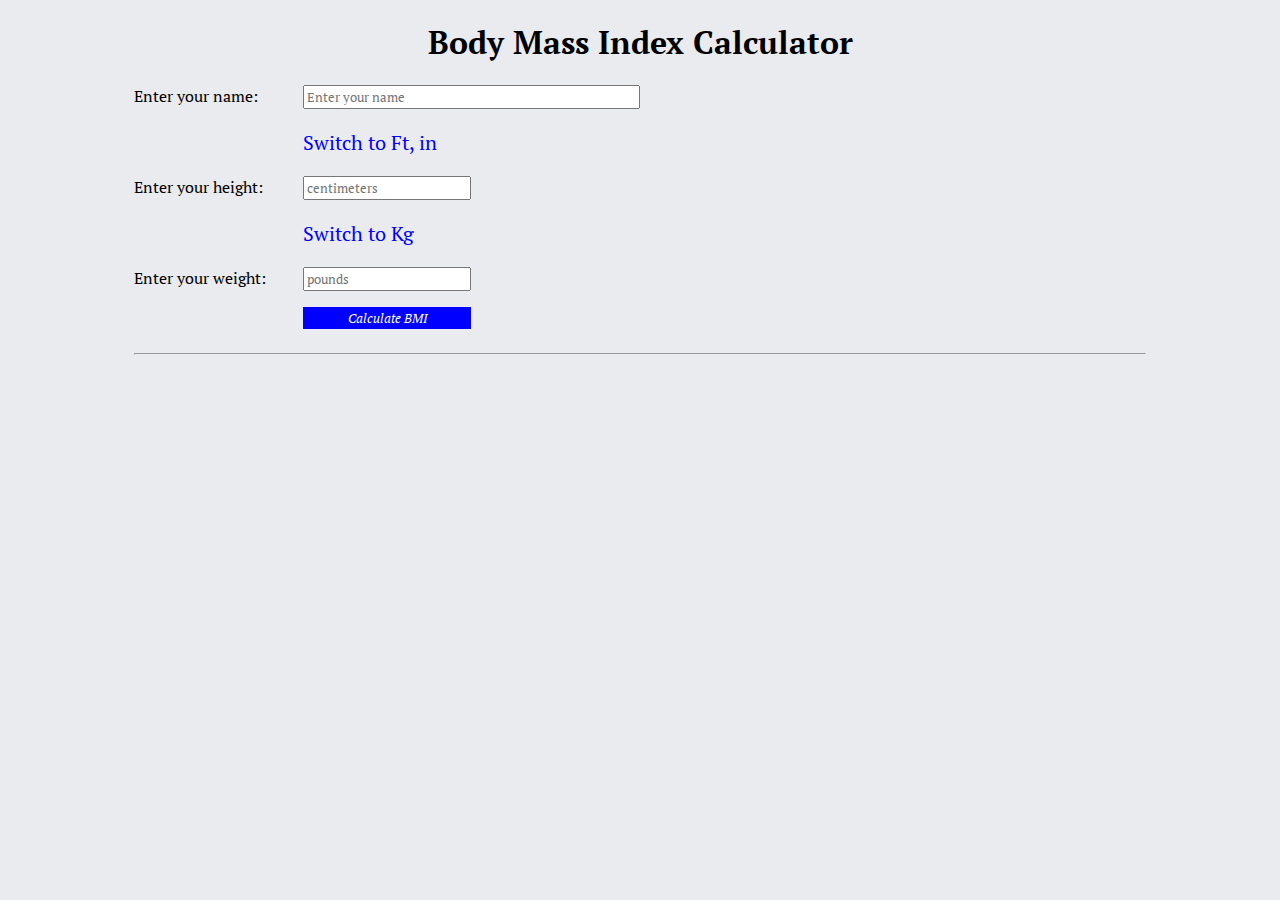
<file: bmi by Mujtaba Shamas/index.html>
<!DOCTYPE html>
<html lang="en">
<head>
    <meta charset="UTF-8">
    <title>Body Mass Index Calculator</title>
    <meta name="viewport" content="width=device-width, initial-scale=1.0">
    <link rel="stylesheet" href="css/style.css">
    <link href="https://fonts.googleapis.com/css?family=PT+Serif" rel="stylesheet"> 
</head>
<body>
<div class="wrapper">
    <h1 class="align-center">Body Mass Index Calculator</h1>
    <div class="row">
        <div class="col-2 col-s-4"><label for="name"> Enter your name: </label></div>
        <div class="col-4 col-s-8"><input type="text" class="w-100" placeholder="Enter your name" id="username"></div>
    </div>
    <div class="row">
        <div class="col-2"></div>
        <div><p id="height-switch"> Switch to Ft, in </p></div>
    </div>
    <div class="row">
        <div class="col-2 col-s-4"><label>Enter your height:</label></div>
        <div class="col-2 col-s-4">
            <input type="text" class="w-100" id="centimeters" placeholder="centimeters">
            <input type="text" class="hide w-100" id="feet" placeholder="feet">
        </div>
        <div class="col-2 col-s-4"><input type="text" class="hide w-100" id="inches" placeholder="inches"></div>
    </div>
    <div class="row">
        <div class="col-2"></div>
        <div><p id="weight-switch"> Switch to Kg </p></div>
    </div>
    <div class="row">
        <div class="col-2 col-s-4"><label>Enter your weight:</label></div>
        <div class="col-2 col-s-4">
            <input type="text" class="w-100" id="pounds" placeholder="pounds">
            <input type="text" class="hide w-100" id="kg" placeholder="kg">
        </div>
    </div>
    <div class="row">
        <div class="col-2 col-s-4"></div>
        <div class="col-2 col-s-4"><input type="submit" id="calcBMI" class="btn" value="Calculate BMI"></div>
    </div>
    <hr>
    <div id="users" class="row"></div>
</div>
<script src="js/main.js"></script>
</body>
</html>
</file>
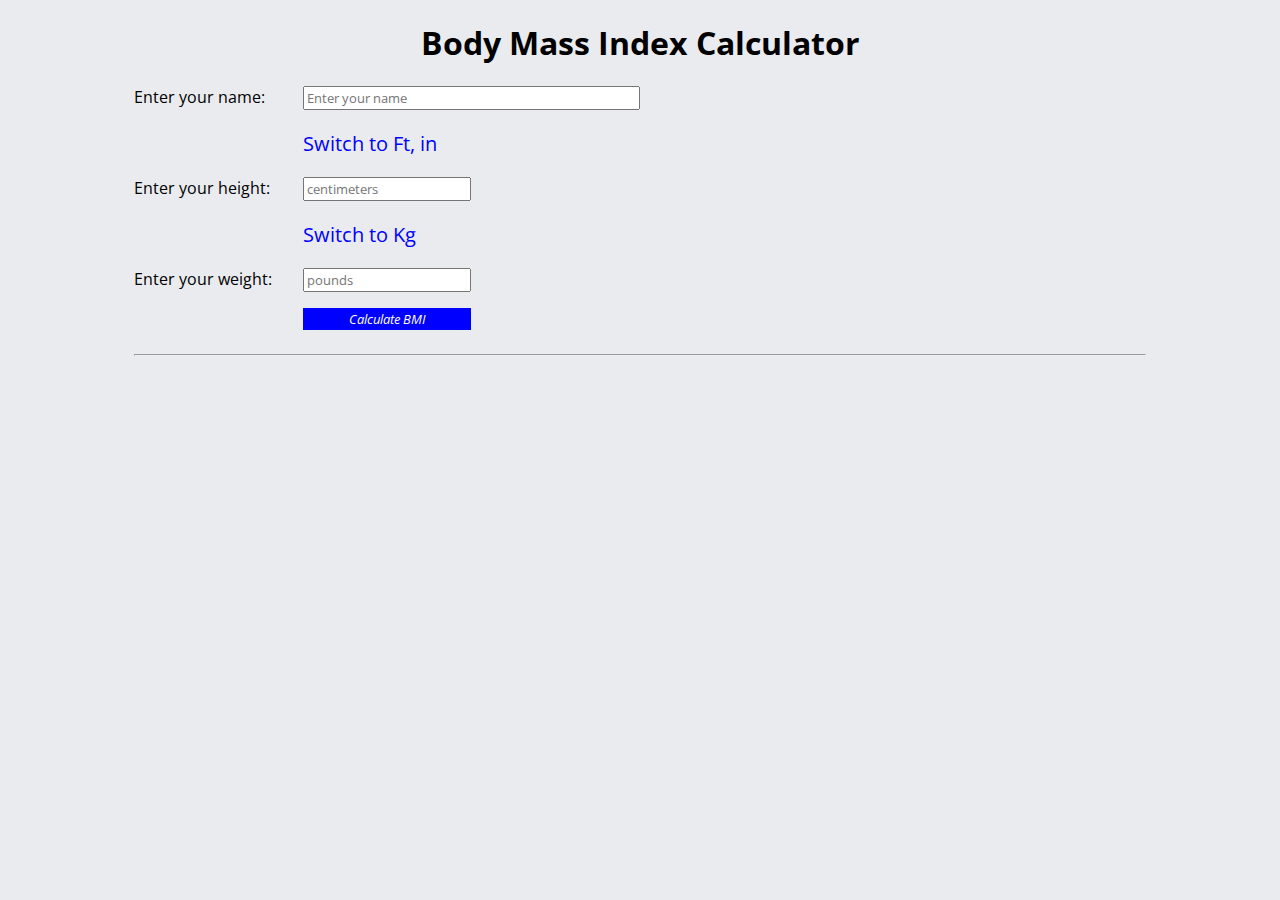
<file: bmi by Qamar Ali/index.html>
<!DOCTYPE html>
<html lang="en">
<head>
    <meta charset="UTF-8">
    <title>Body Mass Index Calculator</title>
    <meta name="viewport" content="width=device-width, initial-scale=1.0">
    <link rel="stylesheet" href="css/style.css">
    <link rel="stylesheet" type="text/css" href="https://fonts.googleapis.com/css?family=Open+Sans:300,400,600,700">
</head>
<body>
<div class="wrapper">
    <h1 class="align-center">Body Mass Index Calculator</h1>
    <div class="row">
        <div class="col-2 col-s-4"><label for="name"> Enter your name: </label></div>
        <div class="col-4 col-s-8"><input type="text" class="w-100" placeholder="Enter your name" id="username"></div>
    </div>
    <div class="row">
        <div class="col-2"></div>
        <div>
            <p id="height-switch"> Switch to Ft, in </p>
        </div>
        
    </div>
    <div class="row">
        <div class="col-2 col-s-4"><label>Enter your height:</label></div>
        <div class="col-2 col-s-4">
            <input type="text" class="w-100" id="centimeters" placeholder="centimeters">

            <input type="text" class="hide w-100" id="feet" placeholder="feet">
        </div>
        <div class="col-2 col-s-4">
            <input type="text" class="hide w-100" id="inches" placeholder="inches">
        </div>
    </div>
    <div class="row">
        <div class="col-2"></div>
        <div><p id="weight-switch"> Switch to Kg </p></div>
    </div>
    <div class="row">
        <div class="col-2 col-s-4"><label>Enter your weight:</label></div>
        <div class="col-2 col-s-4">
            <input type="text" class="w-100" id="pounds" placeholder="pounds">
            <input type="text" class="hide w-100" id="kg" placeholder="kg">
        </div>
    </div>
    <div class="row">
        <div class="col-2 col-s-4"></div>
        <div class="col-2 col-s-4">
            <input type="submit" id="calcBMI" class="btn" value="Calculate BMI">
        </div>
    </div>
    <hr>
    <div id="users" class="row"></div>
</div>
<script src="js/main.js"></script>
</body>
</html>
</file>
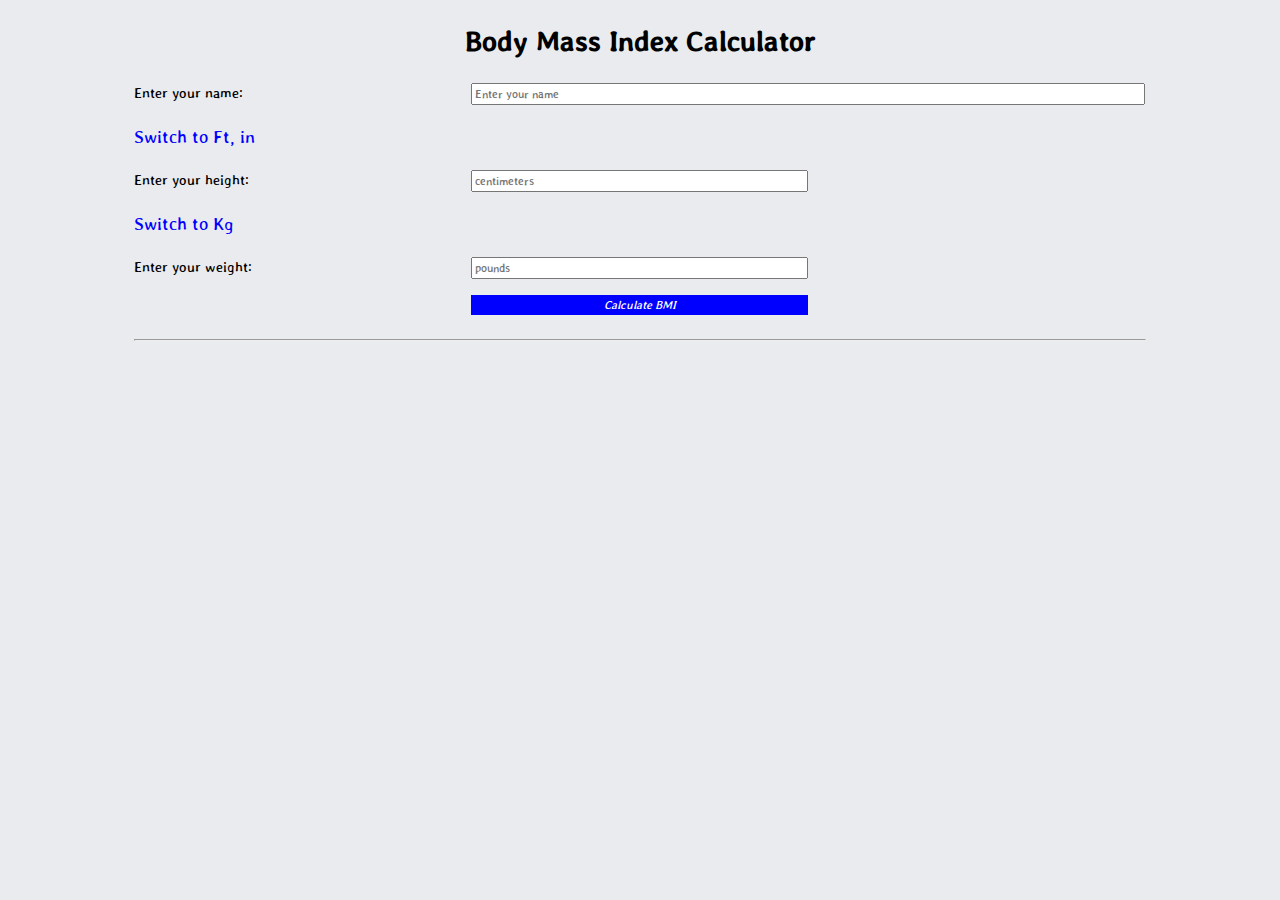
<file: bmi code by Talha Jamil/index.html>
<!DOCTYPE html>
<html lang="en">
<head>
    <meta charset="UTF-8">
    <title>Body Mass Index Calculator</title>
    <meta name="viewport" content="width=device-width, initial-scale=1.0">
    <link rel="stylesheet" href="css/style.css">
    <link href="https://fonts.googleapis.com/css?family=Stylish" rel="stylesheet">
</head>
<body>
<div class="wrapper">
    <h1 class="align-center">Body Mass Index Calculator</h1>
    <div class="row">
        <div class="col-2 col-s-4"><label for="name"> Enter your name: </label></div>
        <div class="col-4 col-s-8"><input type="text" class="w-100" placeholder="Enter your name" id="username"></div>
    </div>
    <div class="row">
        <div class="col-2"></div>
        <div><p id="height-switch"> Switch to Ft, in </p></div>
    </div>
    <div class="row">
        <div class="col-2 col-s-4"><label>Enter your height:</label></div>
        <div class="col-2 col-s-4">
            <input type="text" class="w-100" id="centimeters" placeholder="centimeters">
            <input type="text" class="hide w-100" id="feet" placeholder="feet">
        </div>
        <div class="col-2 col-s-4"><input type="text" class="hide w-100" id="inches" placeholder="inches"></div>
    </div>
    <div class="row">
        <div class="col-2"></div>
        <div><p id="weight-switch"> Switch to Kg </p></div>
    </div>
    <div class="row">
        <div class="col-2 col-s-4"><label>Enter your weight:</label></div>
        <div class="col-2 col-s-4">
            <input type="text" class="w-100" id="pounds" placeholder="pounds">
            <input type="text" class="hide w-100" id="kg" placeholder="kg">
        </div>
    </div>
    <div class="row">
        <div class="col-2 col-s-4"></div>
        <div class="col-2 col-s-4"><input onclick="computeBMI()" type="submit" id="calcBMI" class="btn" value="Calculate BMI"></div>
    </div>
    <hr>
    <div id="users" class="row">
    </div>
</div>
<script src="js/main.js"></script>
</body>
</html>
</file>
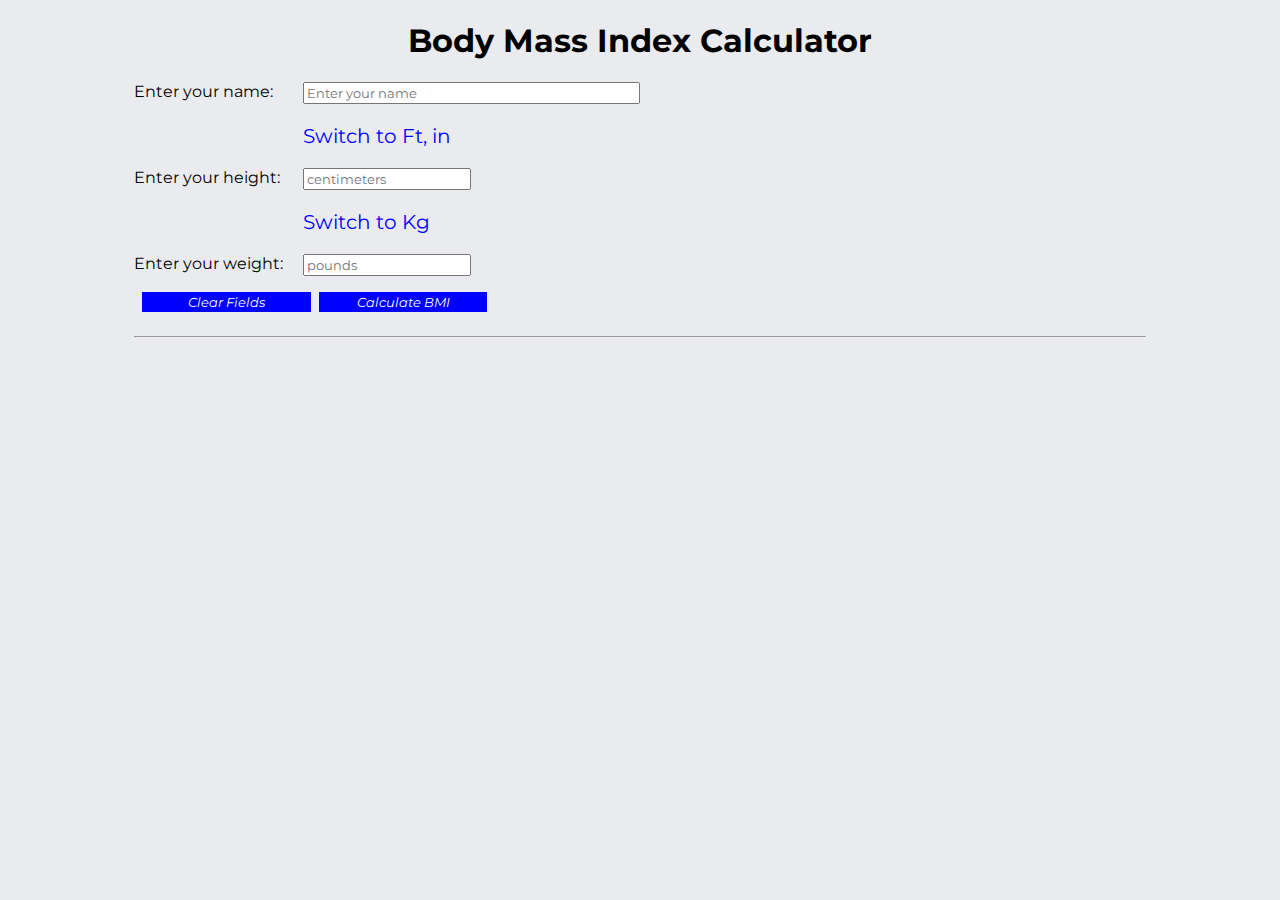
<file: bmi code by Umar Tayyab/index.html>
<!DOCTYPE html>
<html lang="en">
<head>
    <meta charset="UTF-8">
    <title>Body Mass Index Calculator</title>
    <meta name="viewport" content="width=device-width, initial-scale=1.0">
    <link rel="stylesheet" href="css/style.css">
</head>
<body>
<div class="wrapper">
    <h1 class="align-center">Body Mass Index Calculator</h1>
    <div class="row">
        <div class="col-2 col-s-4"><label for="name"> Enter your name: </label></div>
        <div class="col-4 col-s-8"><input type="text" class="w-100" placeholder="Enter your name" id="username"></div>
    </div>
    <div class="row">
        <div class="col-2"></div>
        <div><p id="height-switch"> Switch to Ft, in </p></div>
    </div>
    <div class="row">
        <div class="col-2 col-s-4"><label>Enter your height:</label></div>
        <div class="col-2 col-s-4">
            <input type="text" class="w-100" id="centimeters" placeholder="centimeters">
            <input type="text" class="hide w-100" id="feet" placeholder="feet">
        </div>
        <div class="col-2 col-s-4"><input type="text" class="hide w-100" id="inches" placeholder="inches"></div>
    </div>
    <div class="row">
        <div class="col-2"></div>
        <div><p id="weight-switch"> Switch to Kg </p></div>
    </div>
    <div class="row">
        <div class="col-2 col-s-4"><label>Enter your weight:</label></div>
        <div class="col-2 col-s-4">
            <input type="text" class="w-100" id="pounds" placeholder="pounds">
            <input type="text" class="hide w-100" id="kg" placeholder="kg">
        </div>
    </div>
    <div class="row">
        <div class="col-2 col-s-4" style="margin-left: 8px; margin-right: 8px;"><input type="submit" id="clearFields" class="btn" value="Clear Fields"></div>
        <div class="col-2 col-s-4"><input type="submit" id="calcBMI" class="btn" value="Calculate BMI"></div>
    </div>
    <hr>
    <div id="users" class="row"></div>
</div>
<script src="js/main.js"></script>
</body>
</html>
</file>
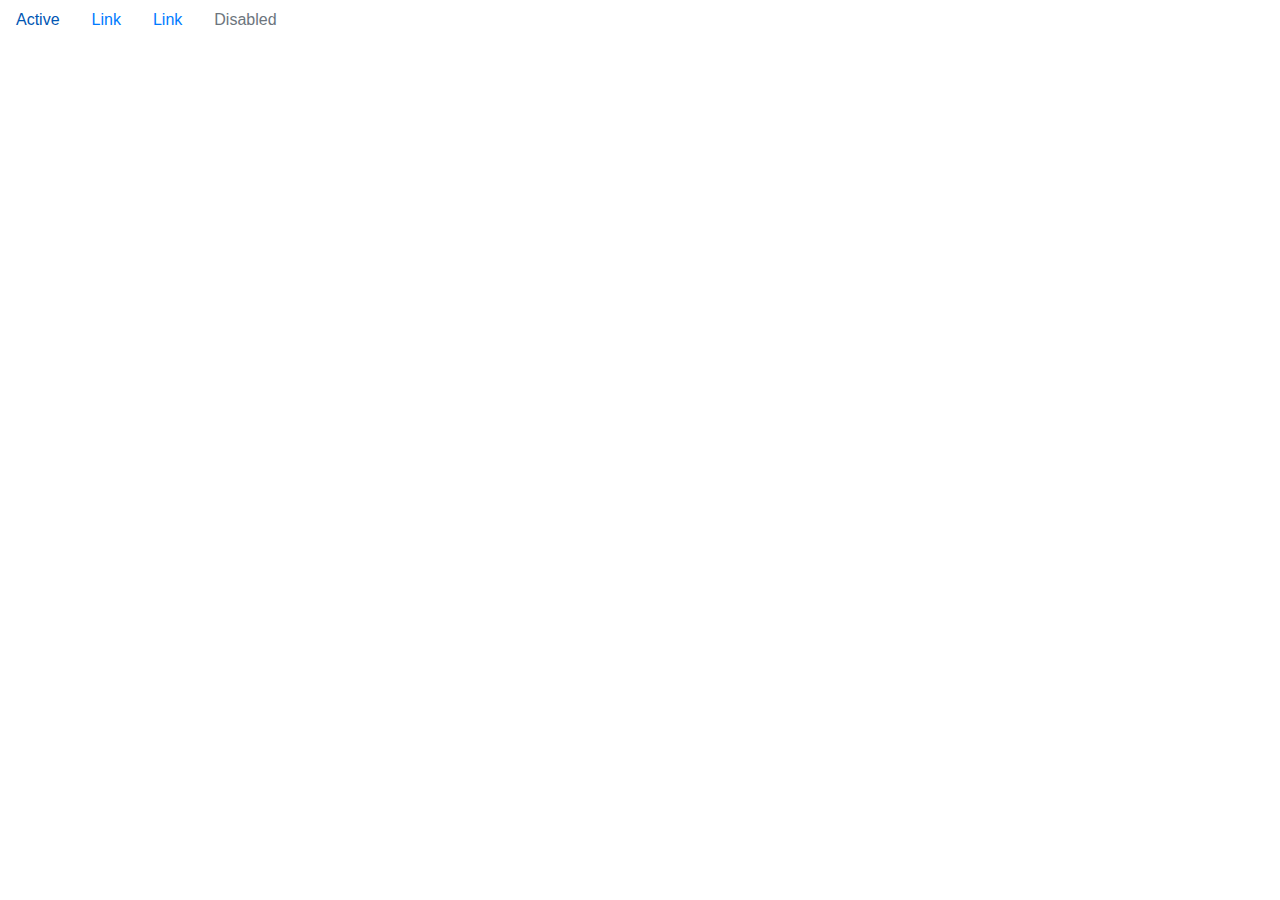
<file: lec 09/index.html>
<!DOCTYPE html>
<html lang="en">
<head>
    <meta charset="UTF-8">
    <title>Bootstrap</title>

    <link rel="stylesheet" href="https://stackpath.bootstrapcdn.com/bootstrap/4.3.1/css/bootstrap.min.css" integrity="sha384-ggOyR0iXCbMQv3Xipma34MD+dH/1fQ784/j6cY/iJTQUOhcWr7x9JvoRxT2MZw1T" crossorigin="anonymous">

</head>
<body>
    <ul class="nav">
        <li class="nav-item">
            <a class="nav-link active" href="#">Active</a>
        </li>
        <li class="nav-item">
            <a class="nav-link" href="#">Link</a>
        </li>
        <li class="nav-item">
            <a class="nav-link" href="#">Link</a>
        </li>
        <li class="nav-item">
            <a class="nav-link disabled" href="#" tabindex="-1" aria-disabled="true">Disabled</a>
        </li>
    </ul>

    <script src="https://code.jquery.com/jquery-3.3.1.slim.min.js" integrity="sha384-q8i/X+965DzO0rT7abK41JStQIAqVgRVzpbzo5smXKp4YfRvH+8abtTE1Pi6jizo" crossorigin="anonymous"></script>
    <script src="https://cdnjs.cloudflare.com/ajax/libs/popper.js/1.14.7/umd/popper.min.js" integrity="sha384-UO2eT0CpHqdSJQ6hJty5KVphtPhzWj9WO1clHTMGa3JDZwrnQq4sF86dIHNDz0W1" crossorigin="anonymous"></script>
    <script src="https://stackpath.bootstrapcdn.com/bootstrap/4.3.1/js/bootstrap.min.js" integrity="sha384-JjSmVgyd0p3pXB1rRibZUAYoIIy6OrQ6VrjIEaFf/nJGzIxFDsf4x0xIM+B07jRM" crossorigin="anonymous"></script>
</body>
</html>
</file>
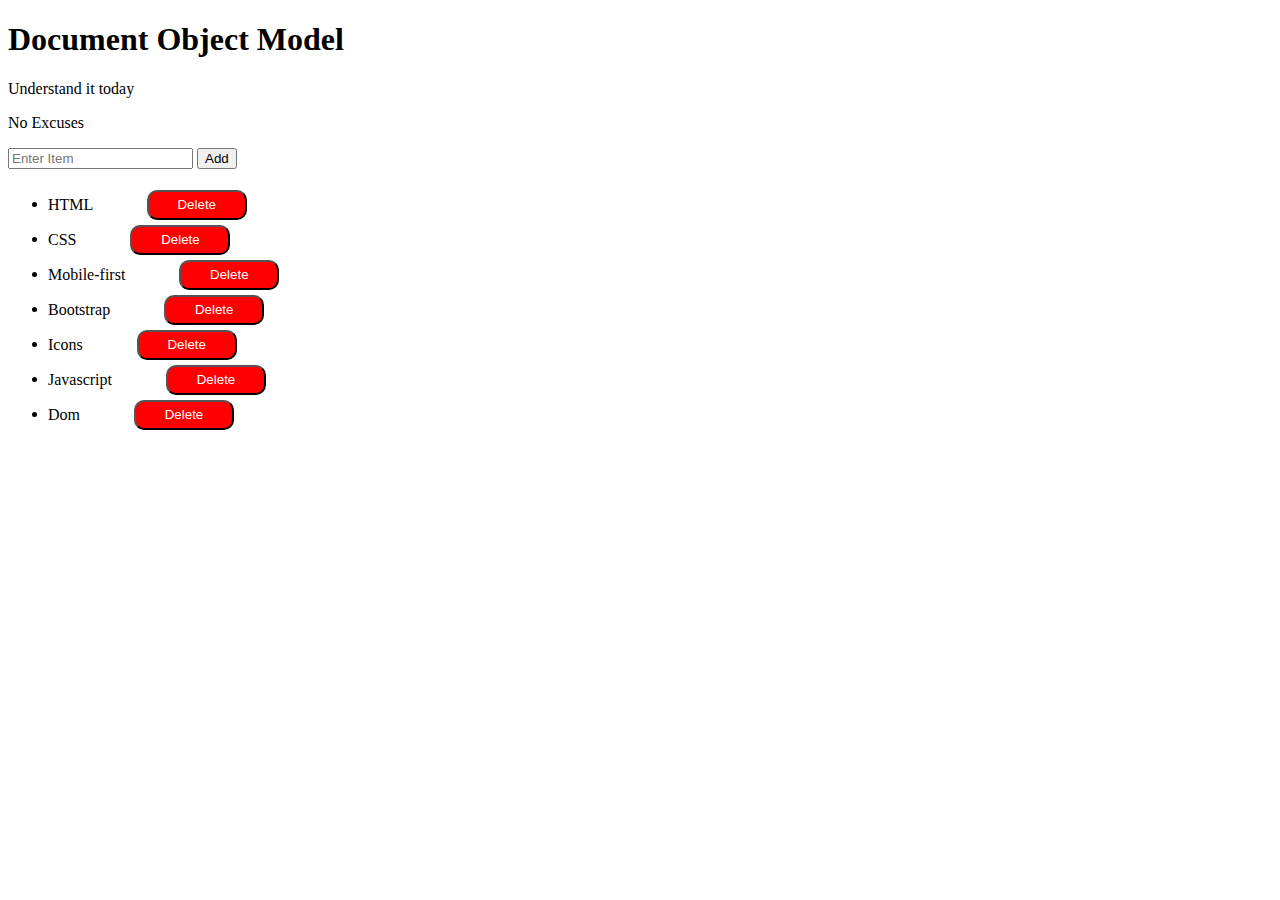
<file: lec 15/index.html>
<!DOCTYPE html>
<html lang="en">
<head>
    <meta charset="UTF-8">
    <title>DOM</title>
    <link rel="stylesheet" href="style.css">
</head>
<body>
<h1>Document Object Model</h1>
<p id="first"> Understand it today </p>
<p class="second"> No Excuses </p>
<input id="user-input" placeholder="Enter Item">
<button id="enter"> Add </button>
<ul>
    <li title="hyper text markup language">HTML <button class="del"> Delete </button></li>
    <li class="second">CSS <button class="del"> Delete </button></li>
    <li>Mobile-first <button class="del"> Delete </button></li>
    <li>Bootstrap <button class="del"> Delete </button></li>
    <li>Icons <button class="del"> Delete </button></li>
    <li>Javascript <button class="del"> Delete </button></li>
    <li>Dom <button class="del"> Delete </button></li>
</ul>
<script src="script.js"></script>
</body>
</html>
</file>
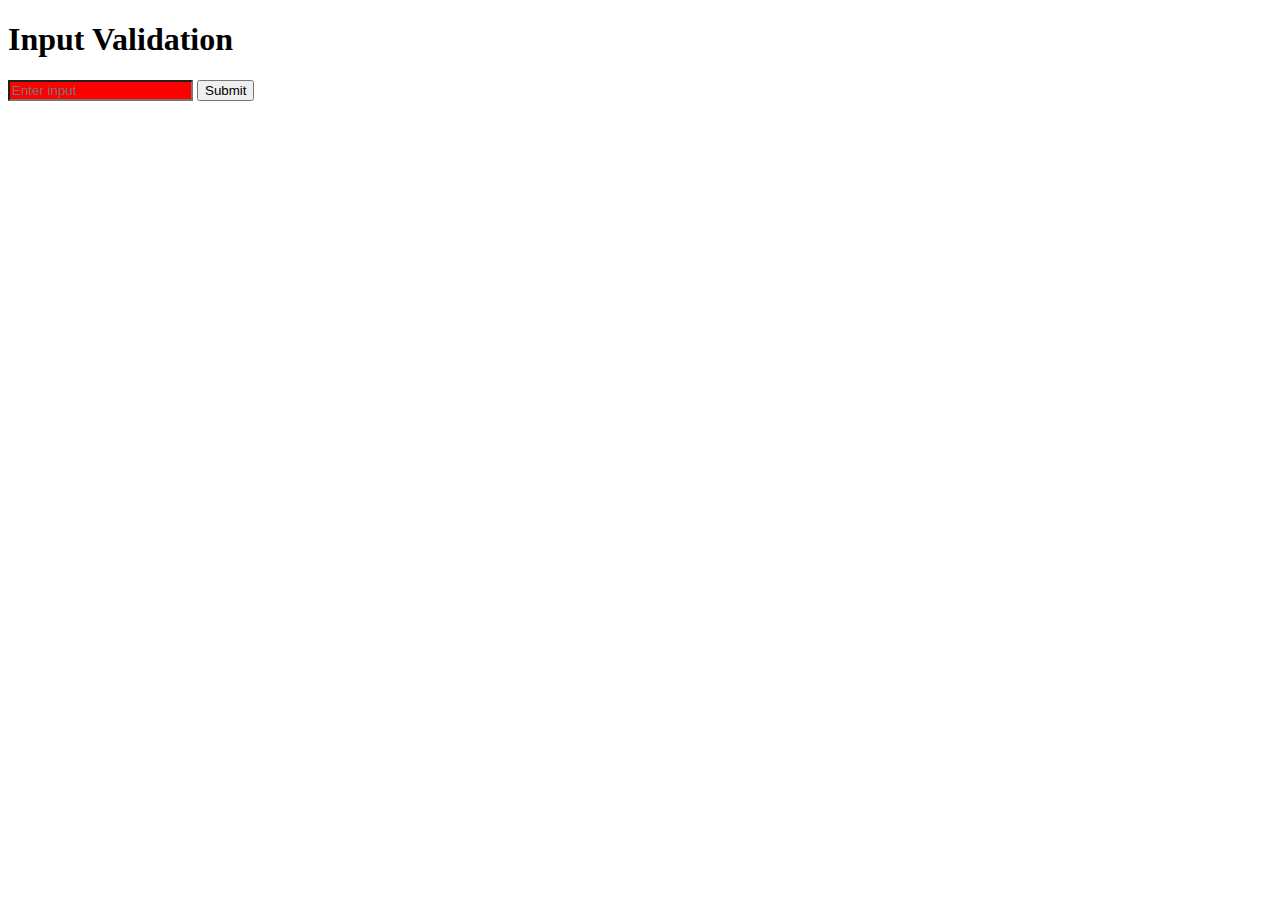
<file: lec 16/index.html>
<!DOCTYPE html>
<html lang="en">
<head>
    <meta charset="UTF-8">
    <title>REGEX</title>
    <style>
        input[id="data"]:invalid{
            background-color: red;
        }
    </style>
</head>
<body>
<h1>Input Validation </h1>
<form>
    <input id="data" placeholder="Enter input" required
    pattern="...">
    <input type="submit">
</form>
</body>
</html>
</file>
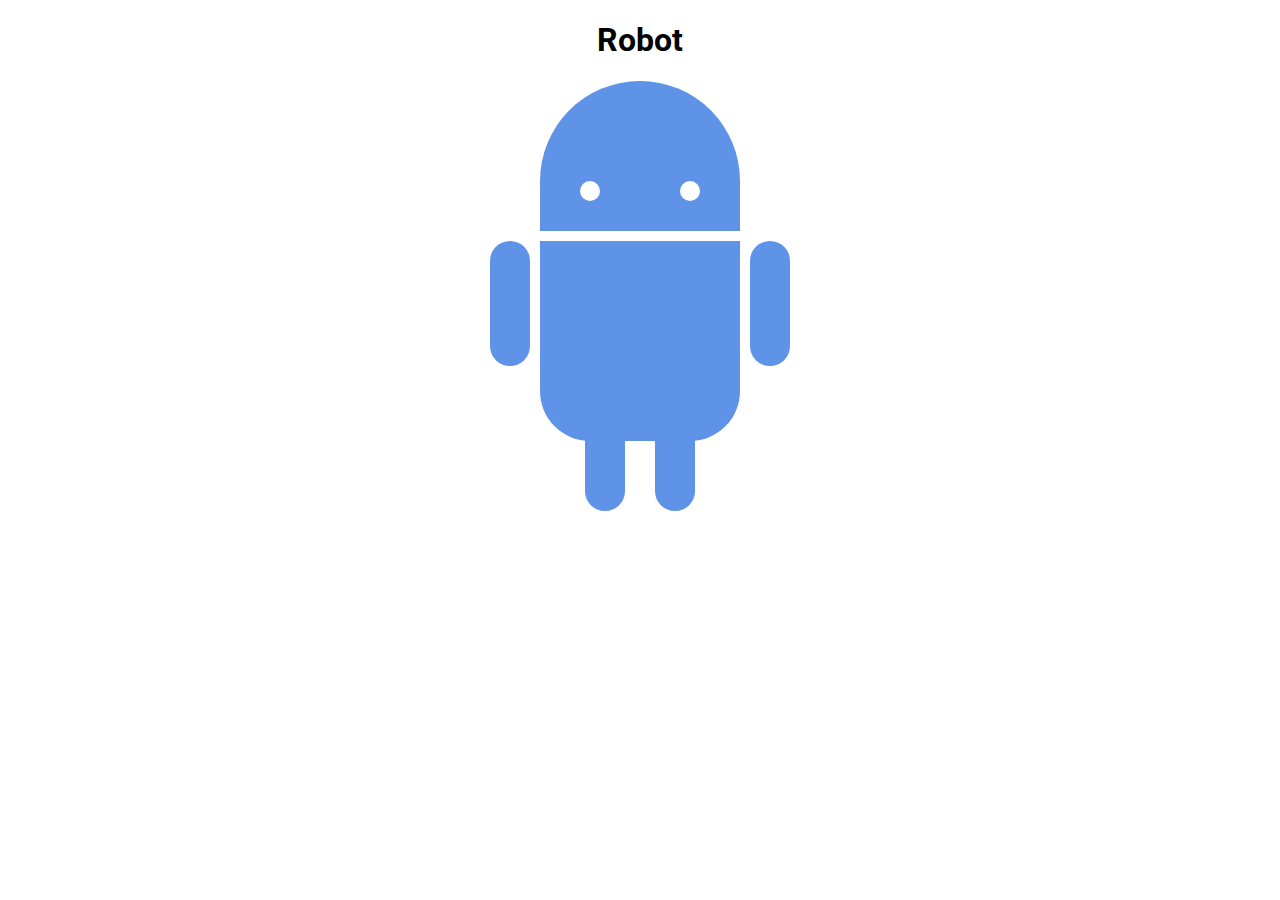
<file: lec 09/robot/index.html>
<!DOCTYPE html>
<html>
<head>
    <title>RoboPage</title>
    <link rel="stylesheet" type="text/css" href="style.css">
    <link href="https://fonts.googleapis.com/css?family=Roboto" rel="stylesheet">
</head>
<body>
<h1>Robot</h1>
<div class="robots">
    <div class="android">
        <div class="head">
            <div class="eyes">
                <div class="left_eye"></div>
                <div class="right_eye"></div>
            </div>
        </div>
        <div class="upper_body">
            <div class="left_arm"></div>
            <div class="torso"></div>
            <div class="right_arm"></div>
        </div>
        <div class="lower_body">
            <div class="left_leg"></div>
            <div class="right_leg"></div>
        </div>
    </div>
</div>
</body>
</html>
</file>
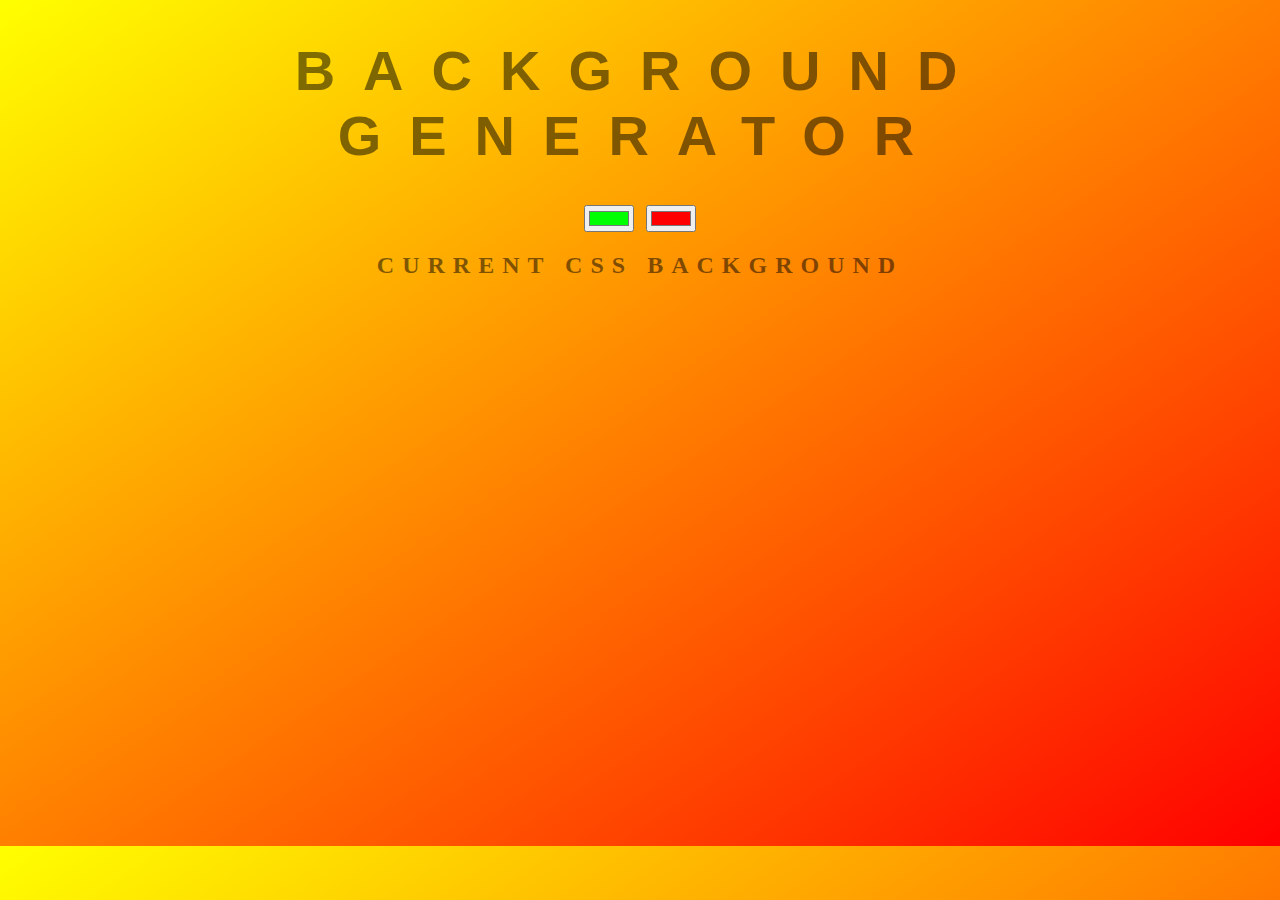
<file: lec 18/gradient/index.html>
<!DOCTYPE html>
<html>
<head>
    <title>Gradient Background</title>
    <link rel="stylesheet" type="text/css" href="style.css">
</head>
<body id="gradient">
<h1>Background Generator</h1>
<input class="color1" type="color" name="color1" value="#00ff00">
<input class="color2" type="color" name="color2" value="#ff0000">
<h2>Current CSS Background</h2>
<h3></h3>
<script type="text/javascript" src="script.js"></script>
</body>
</html>
</file>
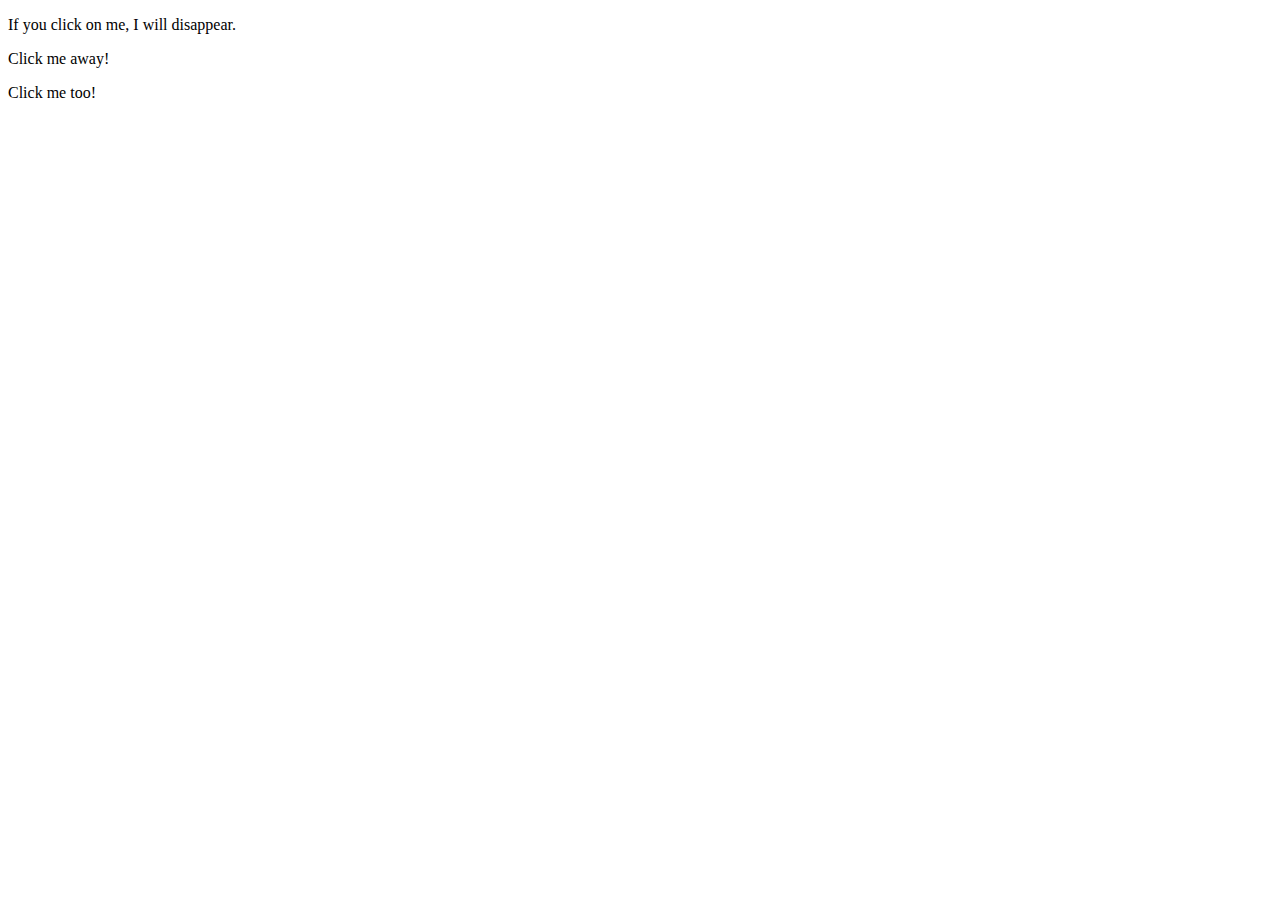
<file: lec 18/jQuery/index.html>
<!DOCTYPE html>
<html>
<head>

</head>
<body>

<p>If you click on me, I will disappear.</p>
<p>Click me away!</p>
<p>Click me too!</p>

<script src="https://ajax.googleapis.com/ajax/libs/jquery/3.4.0/jquery.min.js"></script>
<script>
    $(document).ready(function(){
        $("p").click(function(){
            $(this).hide();
        });
    });
</script>
</body>
</html>
</file>
<file: bmi by Mujtaba Shamas/css/style.css>
* {
    box-sizing: border-box;
    font-family: 'PT Serif', serif;
}

body {
    background-color: #e9ebee;
}

.wrapper {
    width: 100%;
    border-radius: 10px;
}

.row {
    display: flex;
    flex-wrap: wrap;
}

.row::after {
    content: "";
    clear: both;
    display: block;
}
[class*="col-"] {
    float: left;
    width: 100%;
}

.w-100 {
    width: 100% !important;
}


#height-switch,#weight-switch {
    font-size: 20px;
    color: blue;
    background-color: transparent;
    cursor: pointer;
}
#height-switch:hover {
    color: darkblue;
}
#weight-switch:hover {
    color: darkblue;
}

#calcBMI:hover{
    background-color: darkblue;
}

.hide {
    display: none;
}
.align-center {
    text-align: center;
}

.mb-30 {
    margin-bottom: 30px;
}

.btn {
    color: white;
    font-style: italic;
    background-color: blue;
    border: 1px solid transparent;
    margin-top: 1rem;
    margin-bottom: 1rem;
    width: 100%;
}


img {
    text-align: center;
    height: 200px;
    width: 120px;
    margin: auto;
}


@media (min-width: 800px) {
    .wrapper {
        width: 80%;
        margin: auto;
    }
    .col-1 {width: 8.333333%;}
    .col-2 {width: 16.666667%;}
    .col-3 {width: 25%;}
    .col-4 {width: 33.333333%;}
    .col-5 {width: 41.666667%;}
    .col-6 {width: 50%;}
    .col-7 {width: 58.333333%;}
    .col-8 {width: 66.666667%;}
    .col-9 {width: 75%;}
    .col-10 {width: 83.333333%;}
    .col-11 {width: 91.666667%;}
    .col-12 {width: 100%;}
}

/* @media(min-width:600px){

    .col-s-1 {width: 8.333333%;}
    .col-s-2 {width: 16.666667%;}
    .col-s-3 {width: 25%;}
    .col-s-4 {width: 33.333333%;}
    .col-s-5 {width: 41.666667%;}
    .col-s-6 {width: 50%;}
    .col-s-7 {width: 58.333333%;}
    .col-s-8 {width: 66.666667%;}
    .col-s-9 {width: 75%;}
    .col-s-10 {width: 83.333333%;}
    .col-s-11 {width: 91.666667%;}
    .col-s-12 {width: 100%;}
} */
</file>
<file: bmi by Qamar Ali/css/style.css>
* {
    box-sizing: border-box;
    font-family: 'Open Sans', sans-serif;
}

body {
    background-color: #e9ebee;
}

.wrapper {
    width: 100%;
    border-radius: 10px;
}

.row {
    display: flex;
    flex-wrap: wrap;
}

.row::after {
    content: "";
    clear: both;
    display: block;
}
[class*="col-"] {
    float: left;
    width: 100%;
}

.w-100 {
    width: 100% !important;
}


#height-switch,#weight-switch {
    font-size: 20px;
    color: blue;
    background-color: transparent;
    cursor: pointer;
}
#height-switch:hover {
    color: darkblue;
}
#weight-switch:hover {
    color: darkblue;
}

#calcBMI{

}

.hide {
    display: none;
}
.align-center {
    text-align: center;
}


.btn {
    color: white;
    font-style: italic;
    background-color: blue;
    border: 1px solid transparent;
    margin-top: 1rem;
    margin-bottom: 1rem;
    width: 100%;
    transition: .5s all
}
.btn:hover{

    background-color: darkblue;
}



img {
    text-align: center;
    height: 200px;
    width: 120px;
    margin: auto;
}


@media (min-width: 800px) {
    .wrapper {
        width: 80%;
        margin: auto;
    }
    .col-1 {width: 8.333333%;}
    .col-2 {width: 16.666667%;}
    .col-3 {width: 25%;}
    .col-4 {width: 33.333333%;}
    .col-5 {width: 41.666667%;}
    .col-6 {width: 50%;}
    .col-7 {width: 58.333333%;}
    .col-8 {width: 66.666667%;}
    .col-9 {width: 75%;}
    .col-10 {width: 83.333333%;}
    .col-11 {width: 91.666667%;}
    .col-12 {width: 100%;}
}



@media (min-width: 600px) and (max-width: 799px) {
    .wrapper {
        width: 80%;
        margin: auto;
    }
    .col-s-1 {width: 8.333333%;}
    .col-s-2 {width: 16.666667%;}
    .col-s-3 {width: 25%;}
    .col-s-4 {width: 33.333333%;}
    .col-s-5 {width: 41.666667%;}
    .col-s-6 {width: 50%;}
    .col-s-7 {width: 58.333333%;}
    .col-s-8 {width: 66.666667%;}
    .col-s-9 {width: 75%;}
    .col-s-10 {width: 83.333333%;}
    .col-s-11 {width: 91.666667%;}
    .col-s-12 {width: 100%;}
}
</file>
<file: bmi code by Talha Jamil/css/style.css>
* {
    box-sizing: border-box;
    font-family: 'Stylish', sans-serif;
}

body {
    background-color: #e9ebee;
}

.wrapper {
    width: 100%;
    border-radius: 10px;
}

.row {
    display: flex;
    flex-wrap: wrap;
}

.row::after {
    content: "";
    clear: both;
    display: block;
}
[class*="col-"] {
    float: left;
    width: 100%;
}

.w-100 {
    width: 100% !important;
}


#height-switch,#weight-switch {
    font-size: 20px;
    color: blue;
    background-color: transparent;
    cursor: pointer;
}
#height-switch:hover {
    color: darkblue;
}
#weight-switch:hover {
    color: darkblue;
}

#calcBMI{

}

.hide {
    display: none;
}
.align-center {
    text-align: center;
}


.btn {
    color: white;
    font-style: italic;
    background-color: blue;
    border: 1px solid transparent;
    margin-top: 1rem;
    margin-bottom: 1rem;
    width: 100%;
}

.btn:hover{
    background-color: darkblue;
    cursor: pointer;
    transition-delay: .5s;
}


img {
    text-align: center;
    height: 200px;
    width: 120px;
    margin: auto;
}


@media (min-width: 800px) {
    .wrapper {
        width: 80%;
        margin: auto;
    }
    .col-1 {width: 8.333333%;}
    .col-2 {width: 16.666667%;}
    .col-3 {width: 25%;}
    .col-4 {width: 33.333333%;}
    .col-5 {width: 41.666667%;}
    .col-6 {width: 50%;}
    .col-7 {width: 58.333333%;}
    .col-8 {width: 66.666667%;}
    .col-9 {width: 75%;}
    .col-10 {width: 83.333333%;}
    .col-11 {width: 91.666667%;}
    .col-12 {width: 100%;}
}

[class*="col-"] {
    width: 100%;
}

@media only screen and (min-width: 600px) {
    .col-s-1 {width: 8.33%;}
    .col-s-2 {width: 16.66%;}
    .col-s-3 {width: 25%;}
    .col-s-4 {width: 33.33%;}
    .col-s-5 {width: 41.66%;}
    .col-s-6 {width: 50%;}
    .col-s-7 {width: 58.33%;}
    .col-s-8 {width: 66.66%;}
    .col-s-9 {width: 75%;}
    .col-s-10 {width: 83.33%;}
    .col-s-11 {width: 91.66%;}
    .col-s-12 {width: 100%;}
}
</file>
<file: bmi code by Umar Tayyab/css/style.css>
@import url('https://fonts.googleapis.com/css?family=Montserrat:400,700');


* {
    box-sizing: border-box;
  font-family: 'Montserrat', sans-serif;  
}

body {
    background-color: #e9ebee;
}

.wrapper {
    width: 100%;
    border-radius: 10px;
}

.row {
    display: flex;
    flex-wrap: wrap;
}

.row::after {
    content: "";
    clear: both;
    display: block;
}
[class*="col-"] {
    float: left;
    width: 100%;
}

.w-100 {
    width: 100% !important;
}


#height-switch,#weight-switch {
    font-size: 20px;
    color: blue;
    background-color: transparent;
    cursor: pointer;
}
#height-switch:hover {
    color: darkblue;
}
#weight-switch:hover {
    color: darkblue;
}

#calcBMI{

}

.hide {
    display: none;
}
.align-center {
    text-align: center;
}


.btn {
    color: white;
    font-style: italic;
    background-color: blue;
    border: 1px solid transparent;
    margin-top: 1rem;
    margin-bottom: 1rem;
    width: 100%;
}

input#calcBMI:hover {
    background-color: darkblue;
    transition-duration: 0.5s;
}


img {
    text-align: center;
    height: 200px;
    width: 120px;
    margin: auto;
}


@media (min-width: 800px) {
    .wrapper {
        width: 80%;
        margin: auto;
    }
    .col-1 {width: 8.333333%;}
    .col-2 {width: 16.666667%;}
    .col-3 {width: 25%;}
    .col-4 {width: 33.333333%;}
    .col-5 {width: 41.666667%;}
    .col-6 {width: 50%;}
    .col-7 {width: 58.333333%;}
    .col-8 {width: 66.666667%;}
    .col-9 {width: 75%;}
    .col-10 {width: 83.333333%;}
    .col-11 {width: 91.666667%;}
    .col-12 {width: 100%;}
}

@media (min-width: 600px) and (max-width: 799px)
{
    .wrapper {
        width: 100%;
        margin: auto;
    }

    .col-s-1 {width: 8.333333%;}
    .col-s-2 {width: 16.666667%;}
    .col-s-3 {width: 25%;}
    .col-s-4 {width: 33.333333%;}
    .col-s-5 {width: 41.666667%;}
    .col-s-6 {width: 50%;}
    .col-s-7 {width: 58.333333%;}
    .col-s-8 {width: 66.666667%;}
    .col-s-9 {width: 75%;}
    .col-s-10 {width: 83.333333%;}
    .col-s-11 {width: 91.666667%;}
    .col-s-12 {width: 100%;}

    .col-s-1, .col-s-2, .col-s-3, .col-s-4, .col-s-5, .col-s-6, .col-s-7, .col-s-8, .col-s-9, .col-s-10, .col-s-11, .col-s-12 {
        min-height: 1px;
        padding-right: 15px;
        padding-left: 15px;
    }

}
</file>
<file: lec 15/style.css>
.cool-title {
    text-align: center;
    font-family: 'Oswald', Helvetica, sans-serif;
    font-size: 80px;
    transform: skewY(-10deg);
    letter-spacing: 4px;
    word-spacing: -8px;
    color: tomato;
    text-shadow:
            -1px -1px 0 firebrick,
            -2px -2px 0 firebrick,
            -3px -3px 0 firebrick,
            -4px -4px 0 firebrick,
            -5px -5px 0 firebrick,
            -6px -6px 0 firebrick,
            -7px -7px 0 firebrick,
            -8px -8px 0 firebrick,
            -30px 20px 40px dimgrey
}

.done {
    text-decoration: line-through;
}

li {
    cursor: pointer;
}

.del {
    background-color: red;
    color: white;
    border-radius: 10px;
    margin-left: 50px;
    padding: 2px;
    width: 100px;
    height: 30px;
    margin-top: 5px;
}
</file>
<file: lec 09/robot/style.css>
h1 {
    text-align: center;
    font-family: 'Roboto', sans-serif;
}

.robots {
    display: flex;
    flex-wrap: wrap;
    justify-content: center;
}

.head,
.left_arm,
.torso,
.right_arm,
.left_leg,
.right_leg {
    background-color: #5f93e8;
}

.head {
    width: 200px;
    margin: 0 auto;
    height: 150px;
    border-radius: 200px 200px 0 0;
    margin-bottom: 10px;
}

.eyes {
    display: flex;
}

.head:hover {
    width: 300px;
    transition: 1s ease-in-out;
}

.upper_body {
    width: 300px;
    height: 150px;
    display: flex;
}

.left_arm, .right_arm {
    width: 40px;
    height: 125px;
    border-radius: 100px;
}

.left_arm {
    margin-right: 10px;
}

.right_arm {
    margin-left: 10px;
}

.torso {
    width: 200px;
    height: 200px;
    border-radius: 0 0 50px 50px;
}

.lower_body {
    width: 200px;
    height: 200px;
    /* This is another useful property. Hmm what do you think it does?*/
    margin: 0 auto;
    display: flex;
}

.left_leg, .right_leg {
    width: 40px;
    height: 120px;
    border-radius: 0 0 100px 100px;
}

.left_leg {
    margin-left: 45px;
}

.left_leg:hover {
    -webkit-transform: rotate(20deg);
    -moz-transform: rotate(20deg);
    -o-transform: rotate(20deg);
    -ms-transform: rotate(20deg);
    transform: rotate(20deg);
}

.right_leg {
    margin-left: 30px;
}

.left_eye, .right_eye {
    width: 20px;
    height: 20px;
    border-radius: 15px;
    background-color: white;
}

.left_eye {
    /* These properties are new and you haven't encountered
    in this course. Check out CSS Tricks to see what it does!
    and write in comments.*/
    position: relative;
    top: 100px;
    left: 40px;
}

.right_eye {
    position: relative;
    top: 100px;
    left: 120px;
}
</file>
<file: lec 18/gradient/style.css>
body {
    font: 'Raleway', sans-serif;
    color: rgba(0,0,0,.5);
    text-align: center;
    text-transform: uppercase;
    letter-spacing: .5em;
    top: 15%;
    min-height: 800px;
    background: linear-gradient(to top left, red , yellow); /* Standard syntax */
}

h1 {
    font: 600 3.5em 'Raleway', sans-serif;
    color: rgba(0,0,0,.5);
    text-align: center;
    text-transform: uppercase;
    letter-spacing: .5em;
    width: 100%;
}

h3 {
    font: 900 1em 'Raleway', sans-serif;
    color: rgba(0,0,0,.5);
    text-align: center;
    text-transform: none;
    letter-spacing: 0.01em;

}
</file>
